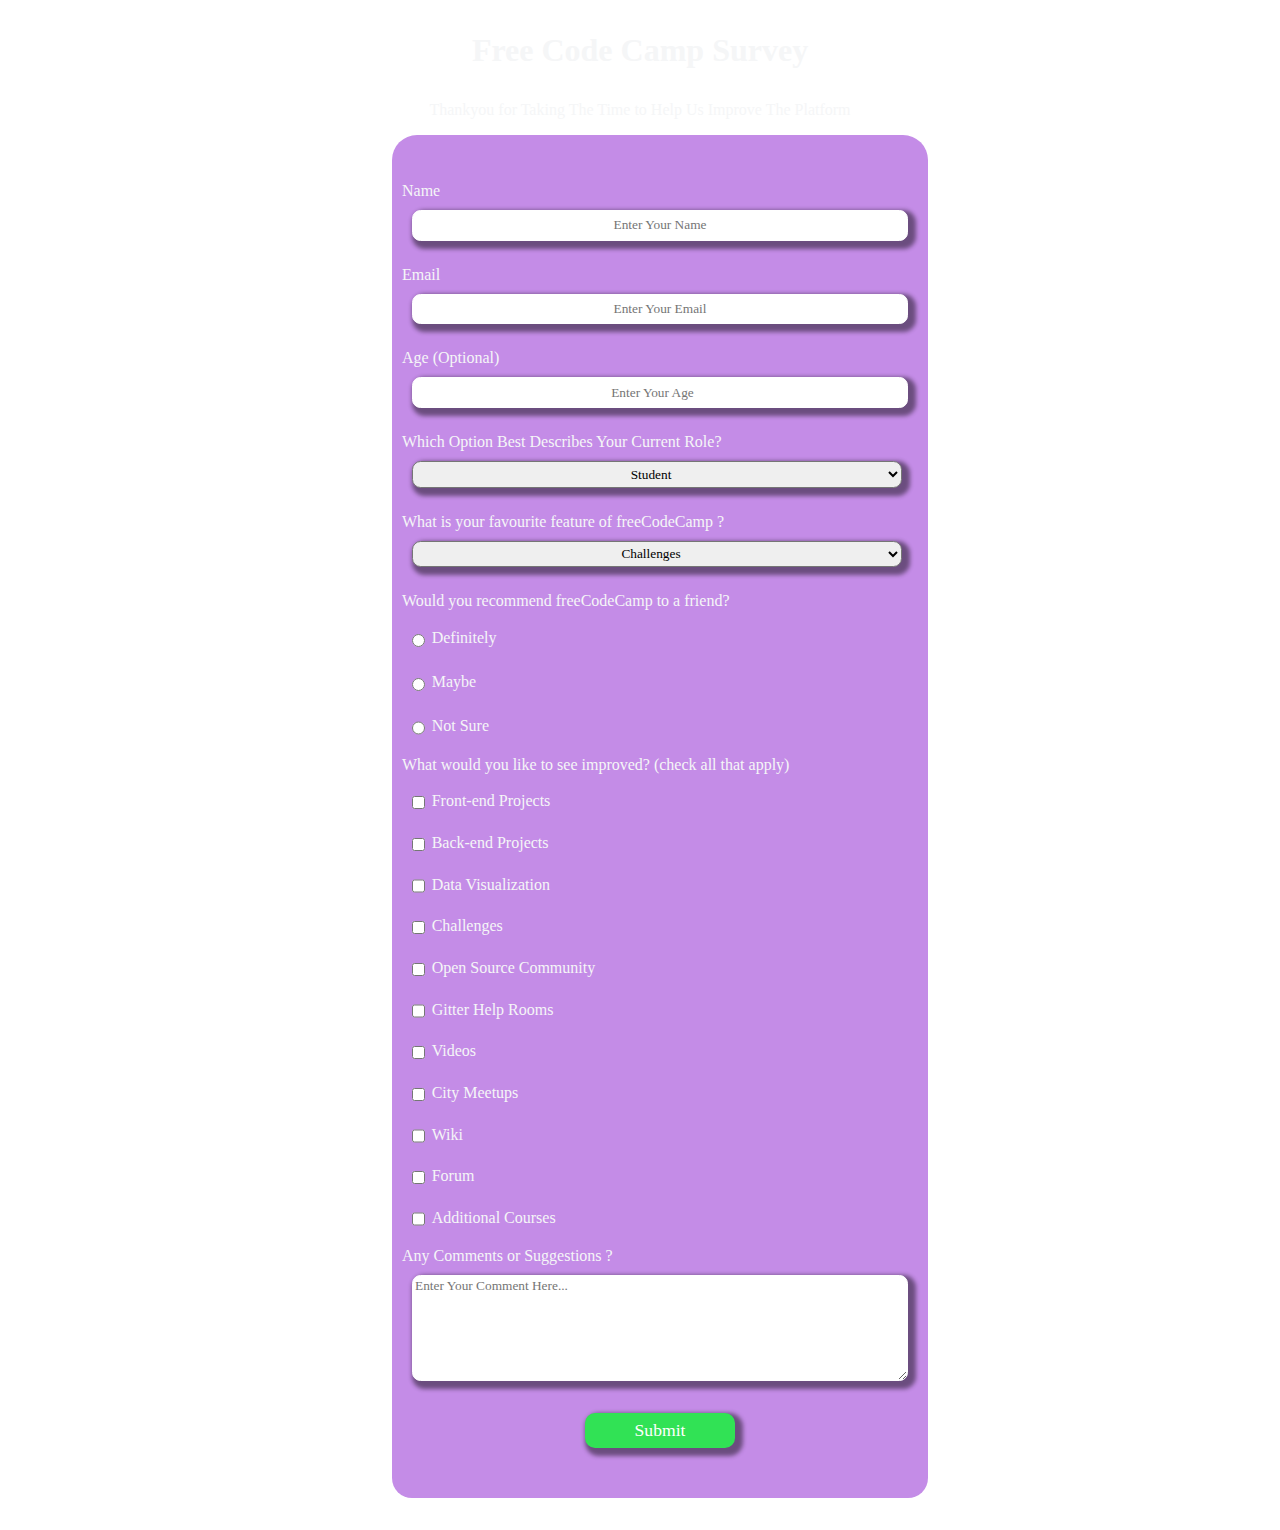
<file: index.html>
<!DOCTYPE html>
<html lang="en">
  <head>
    <meta charset="UTF-8">
    <meta http-equiv="X-UA-Compatible" content="IE=edge">
    <meta name="viewport" content="width=device-width, initial-scale=1.0">
    <title>Registerstion Form</title>
    <link rel="stylesheet" href="styles.css">
  </head>
  <body>
    <h1 id="title">Free Code Camp Survey</h1>
    <p id="description">Thankyou for Taking The Time to Help Us Improve The Platform</p>
    <form id="survey-form" method="post" action="https://survey-form.freecodecamp.rocks">
      <fieldset>
        <label for="name">Name<input id="name" name="first-name" type="text" placeholder="Enter Your Name" required/></label>
        <label for="email">Email<input id="email" name="email" type="email" placeholder="Enter Your Email" required/></label>
        <label for="age">Age (Optional)<input id="number" name="age" type="number" min="0" max="100" placeholder="Enter Your Age" required/></label>
        <label for="role">Which Option Best Describes Your Current Role?
          <select id="dropdown" name="role">
            <option value="">Student</option>
            <option value="1">Full Time Job</option>
            <option value="2">Full Time Learner</option>
            <option value="3">Prefer Not To Say</option>
            <option value="4">Other</option>
          </select>
        </label>
        <label for="feature">What is your favourite feature of freeCodeCamp ?
          <select id="dropdown" name="feature">
            <option value="">Challenges</option>
            <option value="1">Projects</option>
            <option value="2">Community</option>
            <option value="3">Open Source</option>
          </select>
          </label>
        <label>Would you recommend freeCodeCamp to a friend?</label>
        <label for="Definitely"><input id="Definitely" type="radio" name="account-type" class="inline" value="HTML" />Definitely </label>
        <label for="Maybe"><input id="Maybe" type="radio" name="account-type" class="inline" value="HTML" />Maybe</label>
        <label for="Not Sure"><input id="Not Sure" type="radio" name="account-type" class="inline" value="HTML" />Not Sure</label>
        <label>What would you like to see improved? (check all that apply)</label>
        <label for="Front-end Projects"><input id="Front-end Projects" type="checkbox" required name="Front-end Projects" class="inline"/>Front-end Projects</label>
        <label for="Back-end Projects"><input id="Back-end" type="checkbox" required name="Back-end Projects" class="inline"/>Back-end Projects</label>
        <label for="Data Visualization"><input id="Data Visualization" type="checkbox" required name="Data Visualization" class="inline"/>Data Visualization</label>
        <label for="Challenges"><input id="Challenges" type="checkbox" required name="Challenges" class="inline"/>Challenges</label>
        <label for="Open Source Community"><input id="Open Source Community" type="checkbox" required name="Open Source Community" class="inline">Open Source Community</label>
        <label for="Gitter Help Rooms"><input id="Gitter Help Rooms" type="checkbox" required name="Gitter Help Rooms" class="inline"/>Gitter Help Rooms</label>
        <label for="Videos"><input id="Videos" type="checkbox" required name="Videos" class="inline"/>Videos</label>
        <label for="City Meetups"><input id="City Meetups" type="checkbox" required name="City Meetups" class="inline"/>City Meetups</label>
        <label for="Wiki"><input id="Wiki" type="checkbox" required name="Wiki" class="inline"/>Wiki</label>
        <label for="Forum"><input id="Forum" type="checkbox" required name="Forum" class="inline"/>Forum</label>
        <label for="Additional Courses"><input id="Additional Courses" type="checkbox" required name="Additional Courses" class="inline"/>Additional Courses</label>
        <label>Any Comments or Suggestions ?
          <textarea id="bio" name="bio" rows="3" cols="30" placeholder="Enter Your Comment Here..."></textarea>
        </label>
        <input id="submit" type="submit" value="Submit" />
      </fieldset>
    </form>
  </body>
</html>
</file>
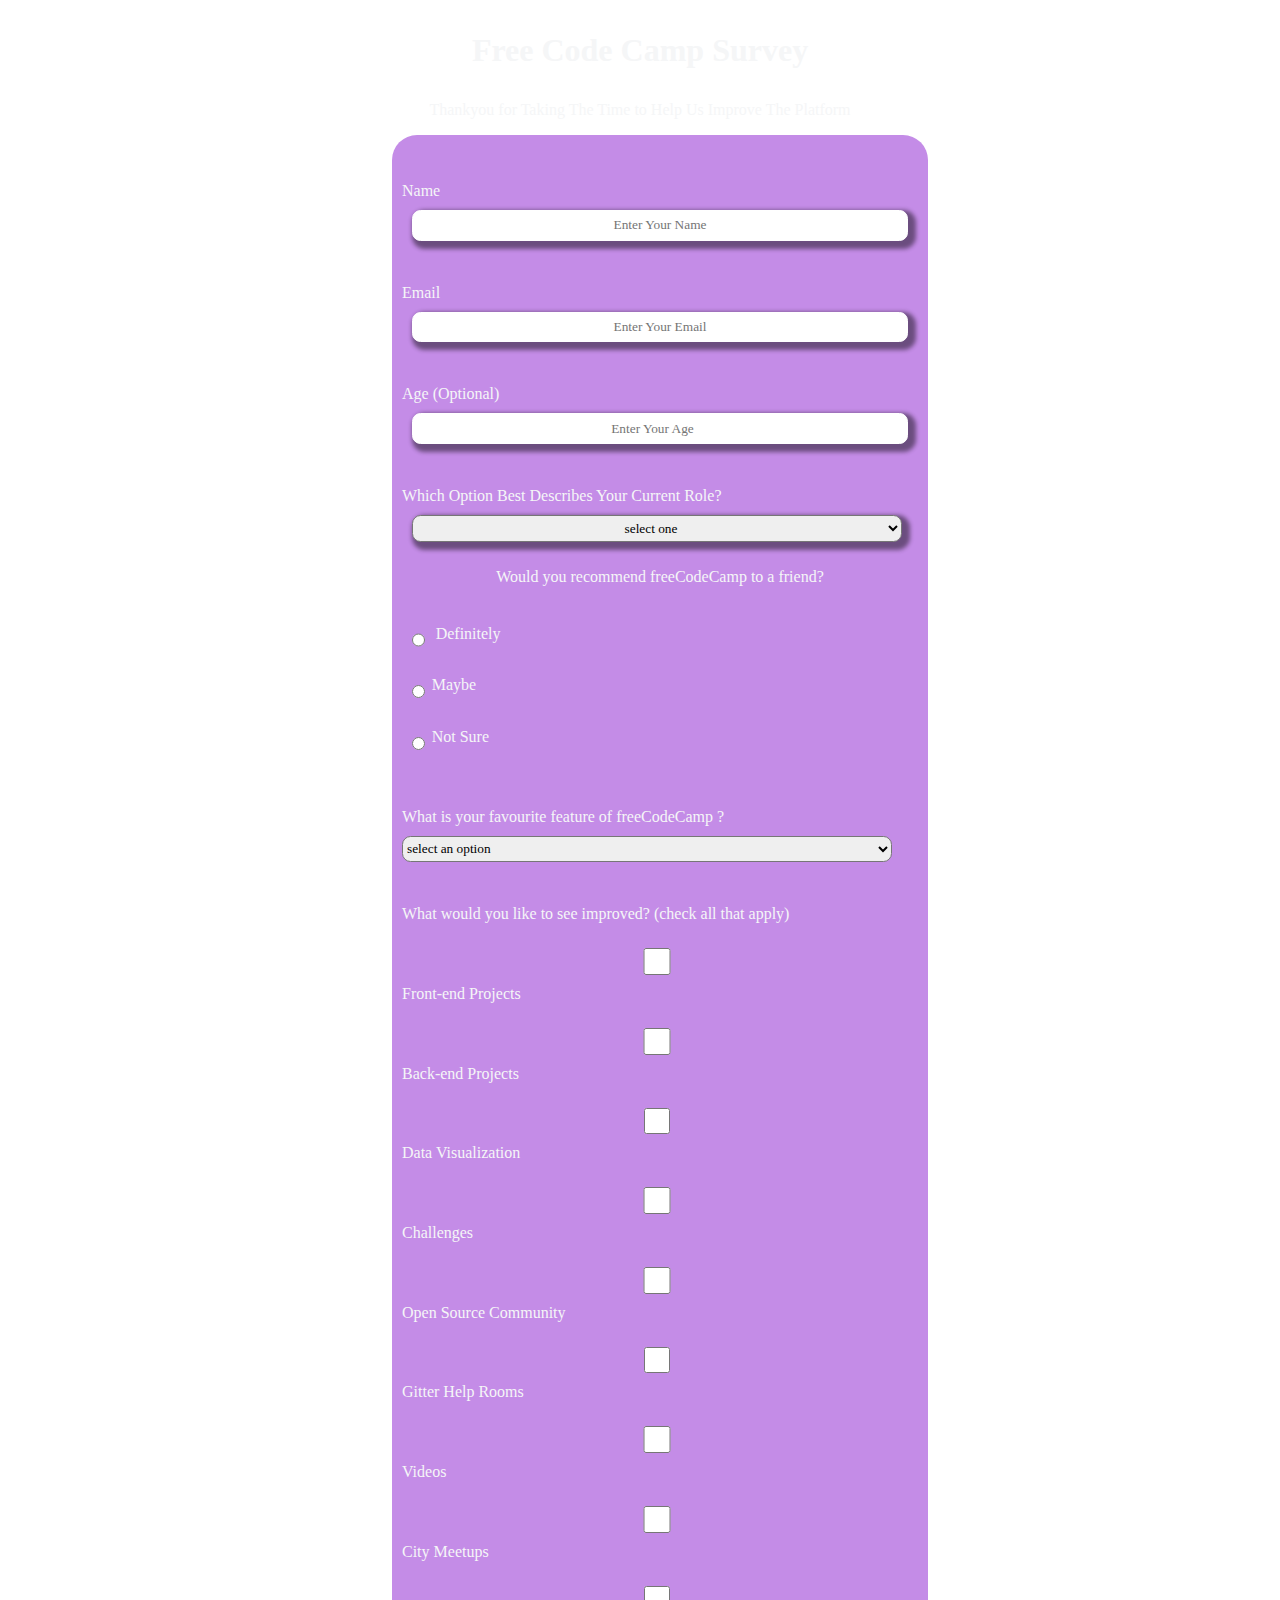
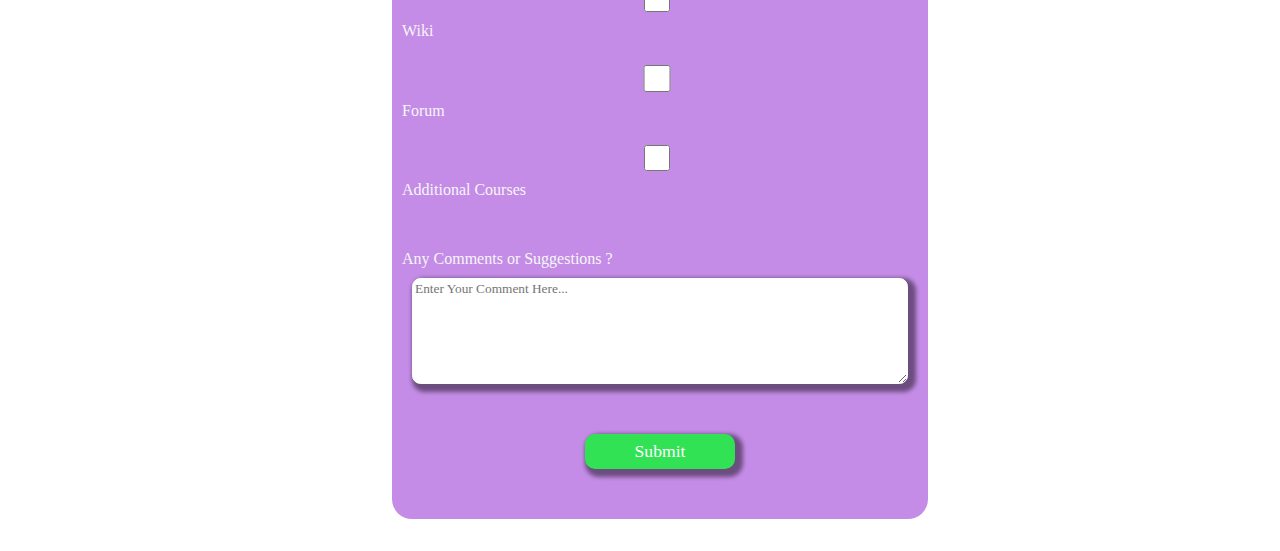
<file: registerationform.html>
<!DOCTYPE html>
<html lang="en">
  <head>
    <meta charset="UTF-8">
    <meta http-equiv="X-UA-Compatible" content="IE=edge">
    <meta name="viewport" content="width=device-width, initial-scale=1.0">
    <title>Registerstion Form</title>
    <link rel="stylesheet" href="styles.css">
  </head>
  <body>
    <h1 id="title">Free Code Camp Survey</h1>
    <p id="description">Thankyou for Taking The Time to Help Us Improve The Platform</p>
    <form id="survey-form" method="post" action="https://survey-form.freecodecamp.rocks">
      <fieldset>
        <label for="name" id="name-label">Name<input id="name" name="first-name" type="text" placeholder="Enter Your Name" required/></label>
        <br>
        <label for="email" id="email-label">Email<input id="email" name="email" type="email" placeholder="Enter Your Email" required/></label>
        <br>
        <label for="age" id="number-label">Age (Optional)<input id="number" name="age" type="number" min="0" max="100" placeholder="Enter Your Age" required/></label>
        <br>
        <label for="role">Which Option Best Describes Your Current Role?
          <select id="dropdown" name="role">
            <option value="">select one</option>
            <option value="1">Student</option>
            <option value="2">Full Time Job</option>
            <option value="3">Full Time Learner</option>
            <option value="4">Prefer Not To Say</option>
            <option value="5">Other</option>
          </select>
        </label>
        <p>Would you recommend freeCodeCamp to a friend?</p>
        <label><input id="personal-account" type="radio" name="account-type" class="inline" value="HTML" /> Definitely </label>
        <label for="business-account"><input id="business-account" type="radio" name="account-type" class="inline" value="HTML" />Maybe</label>
        <label for="business-account"><input id="business-account" type="radio" name="account-type" class="inline" value="HTML" />Not Sure</label>
        <br>
        <br>
        <label>What is your favourite feature of freeCodeCamp ?</label>
          <select>
            <option value="">select an option</option>
            <option value="1">Challenges</option>
            <option value="2">Projects</option>
            <option value="3">Community</option>
            <option value="4">Open Source</option>
          </select>
        <br>
        <br>
        <label>What would you like to see improved? (check all that apply)</label>
        <label><input type="checkbox" value="HTML"/>Front-end Projects</label>
        <label><input type="checkbox" value="HTML"/>Back-end Projects</label>
        <label><input type="checkbox" value="HTML"/>Data Visualization</label>
        <label><input type="checkbox" value="HTML"/>Challenges</label>
        <label><input type="checkbox" value="HTML">Open Source Community</label>
        <label><input type="checkbox" value="HTML"/>Gitter Help Rooms</label>
        <label><input type="checkbox" value="HTML"/>Videos</label>
        <label><input type="checkbox" value="HTML"/>City Meetups</label>
        <label><input type="checkbox" value="HTML"/>Wiki</label>
        <label><input type="checkbox" value="HTML"/>Forum</label>
        <label><input type="checkbox" value="HTML"/>Additional Courses</label>
        <br>
        <br>
        <label>Any Comments or Suggestions ?
          <textarea id="bio" name="bio" rows="3" cols="30" placeholder="Enter Your Comment Here..."></textarea>
        </label>
        <br>
        <input id="submit" type="submit" value="Submit" />
      </fieldset>
    </form>
  </body>
</html>
</file>
<file: styles.css>
body {
  width: 100%;
  height: 100vh;
  margin: 0;
  background-image: url(https://images.unsplash.com/photo-1677784975579-b16f8028b555?ixlib=rb-4.0.3&ixid=MnwxMjA3fDB8MHxwaG90by1wYWdlfHx8fGVufDB8fHx8&auto=format&fit=crop&w=1856&q=80);
  background-repeat: no-repeat;
  background-size: cover;
  background-attachment: fixed;
  color: #f5f6f7;
  font-family: Tahoma;
  font-size: 16px;
}
h1, p {
  margin: 1em auto;
  text-align: center;
}
form {
  width: 60vw;
  max-width: 500px;
  min-width: 300px;
  margin: 0 auto;
  padding-bottom: 2em;
}
fieldset {
  border: none;
  padding: 2rem 0;
  border-bottom: 3px solid #dda3e2;
  background-color: #8A1ACF80;
  border-top-right-radius: 25px;
  border-top-left-radius: 25px;
  border-bottom-right-radius: 20px;
  border-bottom-left-radius: 20px;
}
fieldset:last-of-type {
  border-bottom: none;
}
label {
  display: block;
  margin: 0.5rem 2;
  margin-left: 10px;
  margin-right: 10px;
  padding-top: 15px;
}
input,
textarea,
select {
  margin: 10px;
  width: 490px;
  min-height: 2em;
  border-radius: 8.5px;
  font-family: Inter;
  font-style: normal;
}
input, textarea {
  background-color: #ffffff;
  border: 1px solid #ffffff;
  color: #ffffff;
}
.inline {
  width: unset;
  margin: 0 0.5em 0 0;
  vertical-align: middle;
}

input[type="submit"] {
  display: block;
  width: 150px;
  margin: 1em auto;
  height: 2em;
  font-size: 1.1rem;
  background-color: #31e255;
  border-color: rgba(255, 255, 255, 0);
  min-width: 0px;
  border-radius: 10px;
  box-shadow: 4px 4px 4px 4px rgba(0, 0, 0, 0.45);
}
select[name="role"] {
  padding: 1px 2px;
  width: 490px;
}
select[name="feature"] {
  padding: 1px 2px;
  width: 490px;
}
textarea {
  height: 100px;
  box-shadow: 4px 4px 4px 4px rgba(0, 0, 0, 0.45);
}
input[type="radio"] {
  margin-left: 10px;
  margin-top: 10px;
}
input[type="checkbox"] {
  margin-left: 10px;
}
input[id="Definitely"] {
  margin-top: 2px;
}
input[id="Maybe"] {
  margin-top: 2px;
}
input[id="Not Sure"] {
  margin-top: 2px;
}input[id="name"] {
  box-shadow: 4px 4px 4px 4px rgba(0, 0, 0, 0.45);
  text-align: center;
}
input[id="email"] {
  box-shadow: 4px 4px 4px 4px rgba(0, 0, 0, 0.45);
  text-align: center;
}
input[id="number"] {
  box-shadow: 4px 4px 4px 4px rgba(0, 0, 0, 0.45);
  text-align: center;
}
select[id="dropdown"] {
  box-shadow: 4px 4px 4px 4px rgba(0, 0, 0, 0.45);
  text-align: center;
}
</file>
